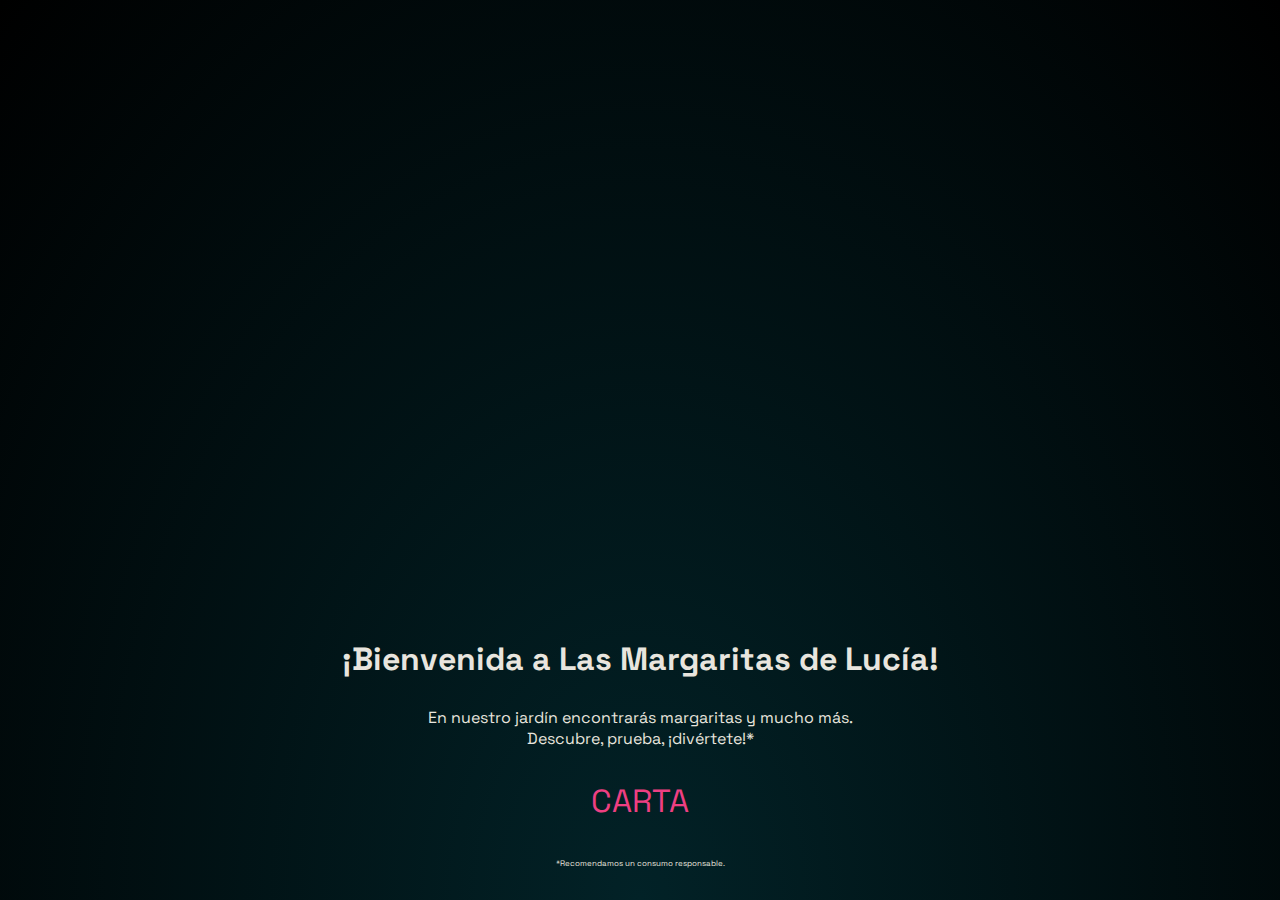
<file: docs/index.html>
<!DOCTYPE html>
<html lang="en">
<head>
  <meta charset="UTF-8">
  <meta name="viewport" content="width=device-width, initial-scale=1.0">
  
  <link rel="preconnect" href="https://fonts.googleapis.com">
<link rel="preconnect" href="https://fonts.gstatic.com" crossorigin>
<link href="https://fonts.googleapis.com/css2?family=Space+Grotesk:wght@300..700&display=swap" rel="stylesheet">

  <title> 🌸 Las margaritas de Lucía 🌸</title>
  <link rel="stylesheet" href="./assets/main-0d3ff9f7.css">
</head>
<body class="landing__body">
  <h1 class="landing__title">Las Margaritas de Lucía</h1>
  <section class="landing__section">
    <h2 class="landing__subtitle">¡Bienvenida a Las Margaritas de Lucía!</h2>
      <p class="landing__par">En nuestro jardín encontrarás margaritas y mucho más.</br>
        Descubre, prueba, ¡divértete!*</p>
      <a href="./page.html" class="landing__link">CARTA</a>
  </section>
  <section class="landing__subsection">
    <p>*Recomendamos un consumo responsable.</p>
  </section>
  <script src="./js/main.js"></script>
</body>
</html>
</file>
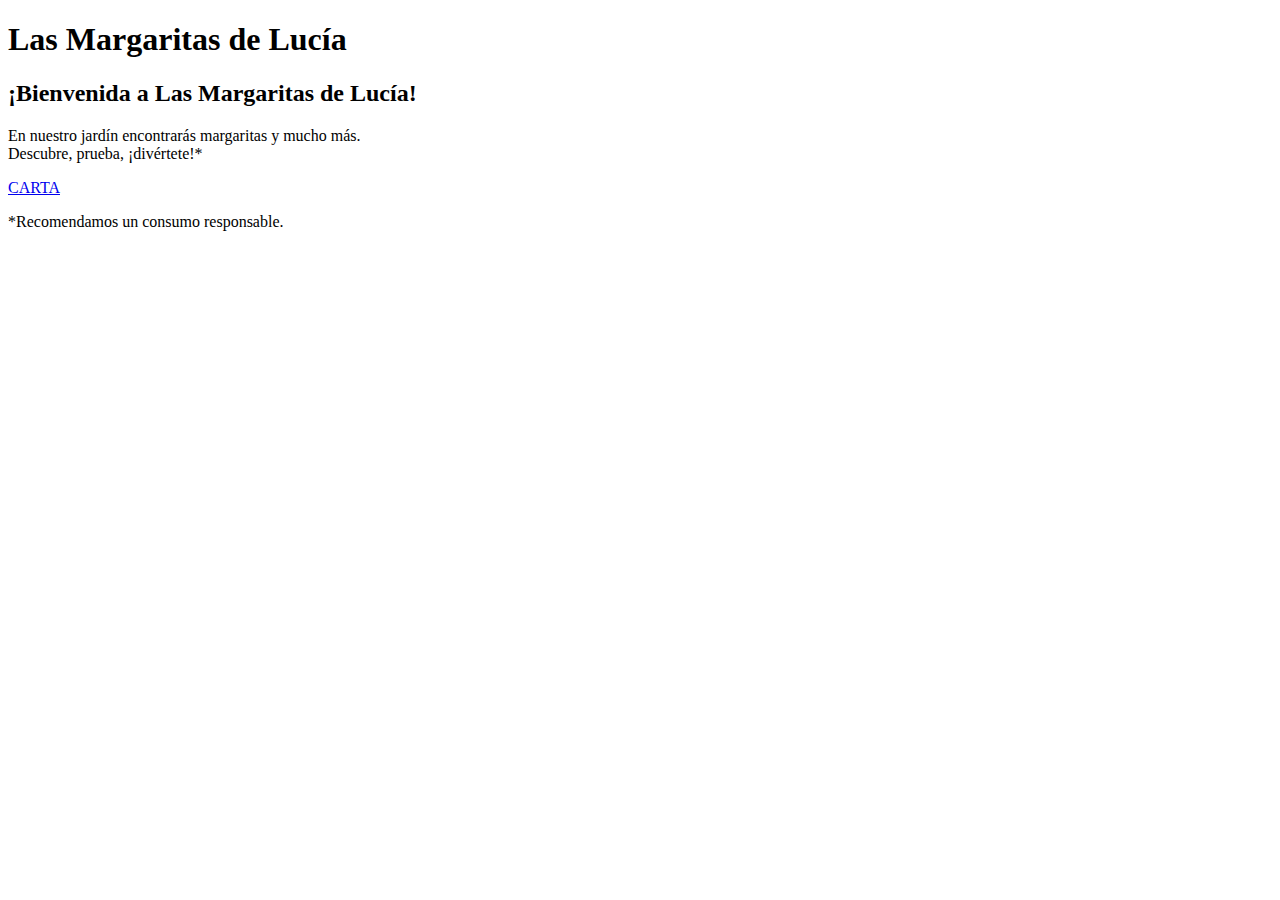
<file: src/index.html>
<!DOCTYPE html>
<html lang="en">
<head>
  <meta charset="UTF-8">
  <meta name="viewport" content="width=device-width, initial-scale=1.0">
  <link rel="stylesheet" href="./scss/main.scss">
  <link rel="preconnect" href="https://fonts.googleapis.com">
<link rel="preconnect" href="https://fonts.gstatic.com" crossorigin>
<link href="https://fonts.googleapis.com/css2?family=Space+Grotesk:wght@300..700&display=swap" rel="stylesheet">

  <title> 🌸 Las margaritas de Lucía 🌸</title>
</head>
<body class="landing__body">
  <h1 class="landing__title">Las Margaritas de Lucía</h1>
  <section class="landing__section">
    <h2 class="landing__subtitle">¡Bienvenida a Las Margaritas de Lucía!</h2>
      <p class="landing__par">En nuestro jardín encontrarás margaritas y mucho más.</br>
        Descubre, prueba, ¡divértete!*</p>
      <a href="./page.html" class="landing__link">CARTA</a>
  </section>
  <section class="landing__subsection">
    <p>*Recomendamos un consumo responsable.</p>
  </section>
  <script src="./js/main.js"></script>
</body>
</html>
</file>
<file: docs/assets/main-0d3ff9f7.css>
*{margin:0;padding:0;box-sizing:border-box}.landing__body{background:radial-gradient(ellipse at bottom,#022227 0%,#000000 100%);position:relative;height:100vh;width:100vw;margin:0}.landing__title{margin:0;font-family:Space Grotesk,sans-serif;font-size:7vh;letter-spacing:1vw;position:absolute;top:10vh;text-align:center;left:50%;transform:translate(-50%);color:#fff;background:url(https://thumbs.dreamstime.com/b/tropical-flower-pattern-seamless-flowers-blossom-flowers-nature-background-vector-illustration-61142748.jpg);background-size:auto 200%;background-clip:text;-webkit-background-clip:text;-webkit-text-fill-color:transparent;animation:shine 12s linear infinite}.landing__title:nth-child(2){top:50vh}@keyframes shine{0%{background-position:center 0}to{background-position:center 200%}}@media (min-width: 768px){.landing__title{font-size:11vh;top:12vh}}@media (min-width: 1024px){.landing__title{font-size:12vh;top:8vh}}@media (min-width: 1200px){.landing__title{font-size:16vh;top:8vh}}.landing__section{width:100vw;position:absolute;top:45vh;text-align:center;left:50%;transform:translate(-50%);color:#e8e5de;font-family:Space Grotesk,sans-serif}@media (min-width: 768px){.landing__section{top:60vh}}@media (min-width: 1024px){.landing__section{margin-top:2rem;top:67vh}}.landing__subtitle{font-size:1.5rem;padding-left:2rem;padding-right:2rem;line-height:1.5}@media (min-width: 768px){.landing__subtitle{font-size:1.5rem}}@media (min-width: 1024px){.landing__subtitle{font-size:2.5rem}}@media (min-width: 1200px){.landing__subtitle{font-size:2rem}}.landing__par{margin-top:1.5rem;font-size:1rem;padding-left:2rem;padding-right:2rem;margin-bottom:3rem}@media (min-width: 768px){.landing__par{font-size:1.5rem;margin-bottom:4.5rem}}@media (min-width: 1024px){.landing__par{font-size:1.5rem;margin-bottom:2rem}}@media (min-width: 1200px){.landing__par{font-size:1rem}}.landing__subsection{position:absolute;top:95vh;text-align:center;left:50%;transform:translate(-50%);color:#e8e5de;line-height:2;font-size:.5rem;font-family:Space Grotesk,sans-serif;padding-bottom:1rem}.landing__link{text-decoration:none;color:#ee3f82;font-size:1.5rem}.landing__link:hover{color:#e8e5de}@media (min-width: 768px){.landing__link{font-size:2.5rem}}@media (min-width: 1024px){.landing__link{font-size:2.5rem}}@media (min-width: 1200px){.landing__link{font-size:2rem;padding-bottom:1rem}}.header{width:10rem;height:4rem;position:fixed;z-index:100;border-bottom:1px solid grey;background-color:#3ea8a2;opacity:.6;text-align:center;padding-top:1.5rem}.header__link{text-decoration:none;color:#ee3f82;font-family:Lucida Sans,Lucida Sans Regular,Lucida Grande,Lucida Sans Unicode,Geneva,Verdana,sans-serif}body{width:100%}.main__page{width:100%;height:100%;background-image:url(../images/planta.jpg);background-repeat:no-repeat;background-size:cover;padding-bottom:4rem;align-items:center;font-family:Space Grotesk,sans-serif}@media (min-width: 768px){.main__page{width:100%}}.main__page--title{color:#e8e5de;font-size:3rem;padding-top:6rem;padding-left:3rem;margin-bottom:3rem;font-family:Space Grotesk,sans-serif;-webkit-text-stroke:2px black}@media (min-width: 768px){.main__page--title{font-size:5rem;padding-top:10rem}}.main__page--form{padding:0 3rem;gap:1.5rem;font-size:2rem}@media (min-width: 768px){.main__page--form{padding-top:0 3rem}}.main__page--search{height:3rem;width:17rem;margin-bottom:1.5rem;border:2px solid #ee3f82;border-radius:1rem;box-shadow:0 4px 6px #000000e6}@media (min-width: 768px){.main__page--search{width:25rem;height:4rem}}.main__page--search::placeholder{font-size:1rem;padding-left:1rem}.search__button{width:5rem;height:3rem;margin-bottom:1rem;margin-left:1.8rem;border:2px solid #1c413f;font-family:Lucida Sans,Lucida Sans Regular,Lucida Grande,Lucida Sans Unicode,Geneva,Verdana,sans-serif;border-radius:2%;color:#e8e5de;background-color:#3ea8a2;font-weight:700;border-radius:1rem;box-shadow:0 4px 6px #000000e6}@media (min-width: 768px){.search__button{margin-left:3rem;height:4rem}}.reset__button{width:5rem;height:3rem;margin-left:2.6rem;margin-bottom:1rem;color:#3ea8a2;border:2px solid #ee3f82;font-family:Lucida Sans,Lucida Sans Regular,Lucida Grande,Lucida Sans Unicode,Geneva,Verdana,sans-serif;border-radius:2%;background-color:#fff;border-radius:1rem;box-shadow:0 4px 6px #000000e6}@media (min-width: 768px){.reset__button{height:4rem}}.search__warning{margin:1.5rem 3rem;font-size:.8rem;line-height:1.5;border:1px solid #523242;border-radius:2%;background-color:#3ea8a2;padding:.5rem;box-shadow:0 4px 6px #000000e6;opacity:.7}.order__sections{display:grid;grid-template-columns:1fr 1fr;width:100%;padding:0 1.5rem}@media (min-width: 1024px){.order__sections{grid-template-columns:1fr 2fr}}.drinks__section{max-height:75vh;display:flex;flex-direction:column;align-items:center;margin:1rem;gap:1.5rem;border:3px solid #523242;padding:1rem;overflow-y:scroll;box-shadow:0 4px 6px #000000e6;border-radius:1rem;background-color:#0003}.drinks__section--list{list-style:none;display:flex;flex-direction:column;align-items:center;gap:1rem}@media (min-width: 768px){.drinks__section--list{display:grid;grid-template-columns:1fr}}@media (min-width: 1024px){.drinks__section--list{display:grid;grid-template-columns:1fr 1fr}}@media (min-width: 1200px){.drinks__section--list{display:grid;grid-template-columns:1fr 1fr 1fr}}.drinks__section--item{display:flex;flex-direction:column;padding:2rem}.drinks__title{font-size:1rem;font-weight:700;color:#3ea8a2;border-bottom:1px solid #523242;padding-bottom:1rem}@media (min-width: 768px){.drinks__title{font-size:2rem}}.drinks__title--drk{font-size:1rem;font-weight:700;color:#e8e5de;border-bottom:1px solid #523242;padding-bottom:1rem}@media (min-width: 768px){.drinks__title--drk{font-size:2rem}}.drink__img{width:4rem;border:2px solid #523242;border-radius:1rem}@media (min-width: 768px){.drink__img{width:9rem}}@media (min-width: 1024px){.drink__img{width:11rem}}@media (min-width: 1200px){.drink__img{width:13rem}}.drink__name{padding-top:1rem;font-size:1rem;width:6rem}.delete__all{font-size:1rem;color:#ee3f82;margin-top:1.5rem;line-height:1.5;text-align:left}.fa-circle-xmark{margin-right:.5rem;font-size:1.5rem}.drink__delete{font-size:2rem;color:#ee3f82;width:2rem}.favdrinks__section{max-height:75vh;border:3px solid #523242;padding:1rem;margin:1rem;background-color:#fff;display:flex;flex-direction:column;align-items:center;overflow-y:scroll;box-shadow:0 4px 6px #000000e6;border-radius:1rem}.favdrinks__section--list{list-style:none;gap:1.5rem}.fav__drink{background-color:#fafad2;font-family:Segoe UI,Tahoma,Geneva,Verdana,sans-serif;color:#ee3f82;box-shadow:0 4px 6px #000000e6;border-radius:1rem}.hidden{display:none}.footer{width:100%;position:sticky;z-index:100;border-bottom:1px solid grey;background-color:#3ea8a2;opacity:.6;text-align:center;color:#e8e5de;padding-bottom:3rem;padding-top:2rem;font-family:Space Grotesk,sans-serif}.footer a{text-decoration:none;color:#e8e5de}.footer a:hover{color:#ee3f82}
</file>
